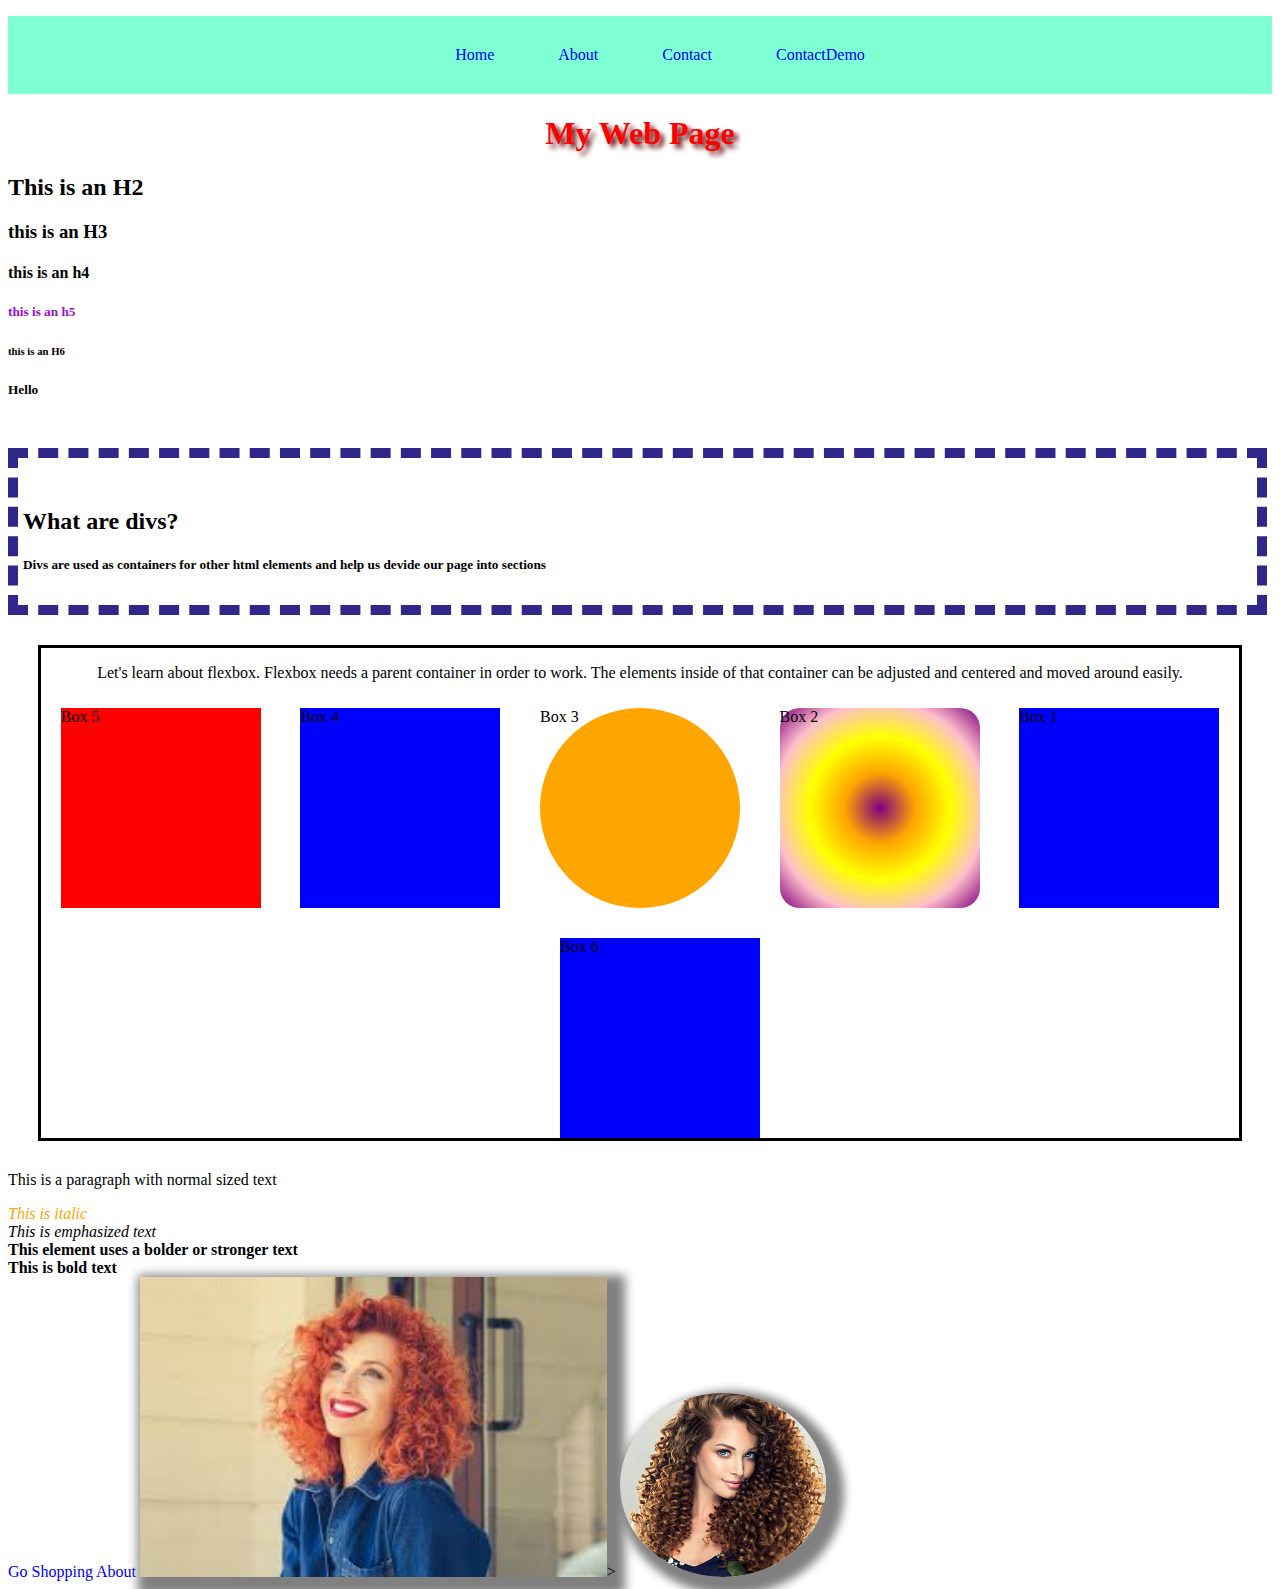
<file: index.html>
<!DOCTYPE html>
<html lang="en">
<head>
    <meta charset="UTF-8">
    <meta name="viewport" content="width=device-width, initial-scale=1.0">
    <title>Coding Practice</title>
    <link rel="stylesheet" href="style.css">
</head>
<body>
    <header>
        <nav>
            <ul>
                <a href="index.html"><li>Home</li></a>
                <a href="about.html"><li>About</li></a>
                <a href="contact.html"><li>Contact</li></a>
                <a href="contactDemo.html"><li>ContactDemo</li></a>
            </ul>
        </nav>
    </header>

    <h1>My Web Page</h1>
    <h2>This is an H2</h2>
    <h3>this is an H3</h3>
    <h4>this is an h4</h4>
    <h5 class="title">this is an h5</h5>
    <h6>this is an H6</h6>
    <h5>Hello</h5>

    <div class="container">
        <h2>What are divs?</h2>
        <h5>Divs are used as containers for other html elements and help us devide our page into sections</h5>

    </div>

    <div class="flex"><p>
        Let's learn about flexbox. Flexbox needs a parent container in order to work. The elements inside of that container can be adjusted and centered and moved around easily.
    </p>
    
    <div class="box" id="box1">Box 1</div>
    <div class="box" id="box2">Box 2</div>
    <div class="box" id="box3">Box 3</div>
    <div class="box" id="box4">Box 4</div>
    <div class="box" id="box5">Box 5</div>
    <div class="box" id="box6">Box 6</div>
    </div>
    <section>
        <p>This is a paragraph with normal sized text</p>
        <i id="italic">This is italic</i><br>
        <em>This is emphasized text</em><br>
        <strong>This element uses a bolder or stronger text</strong><br>
        <b>This is bold text</b><br>
    </section>
    <a href="http://amazon.com">Go Shopping</a>
    <a href="about.html">About</a>
    <img src="[data-uri]" alt="curly girl"height="300">>
    <a href="http://amazon.com"><img src="curly1.png" alt="curly girl" class="circle-img"></a>
</body>
</html>
</file>
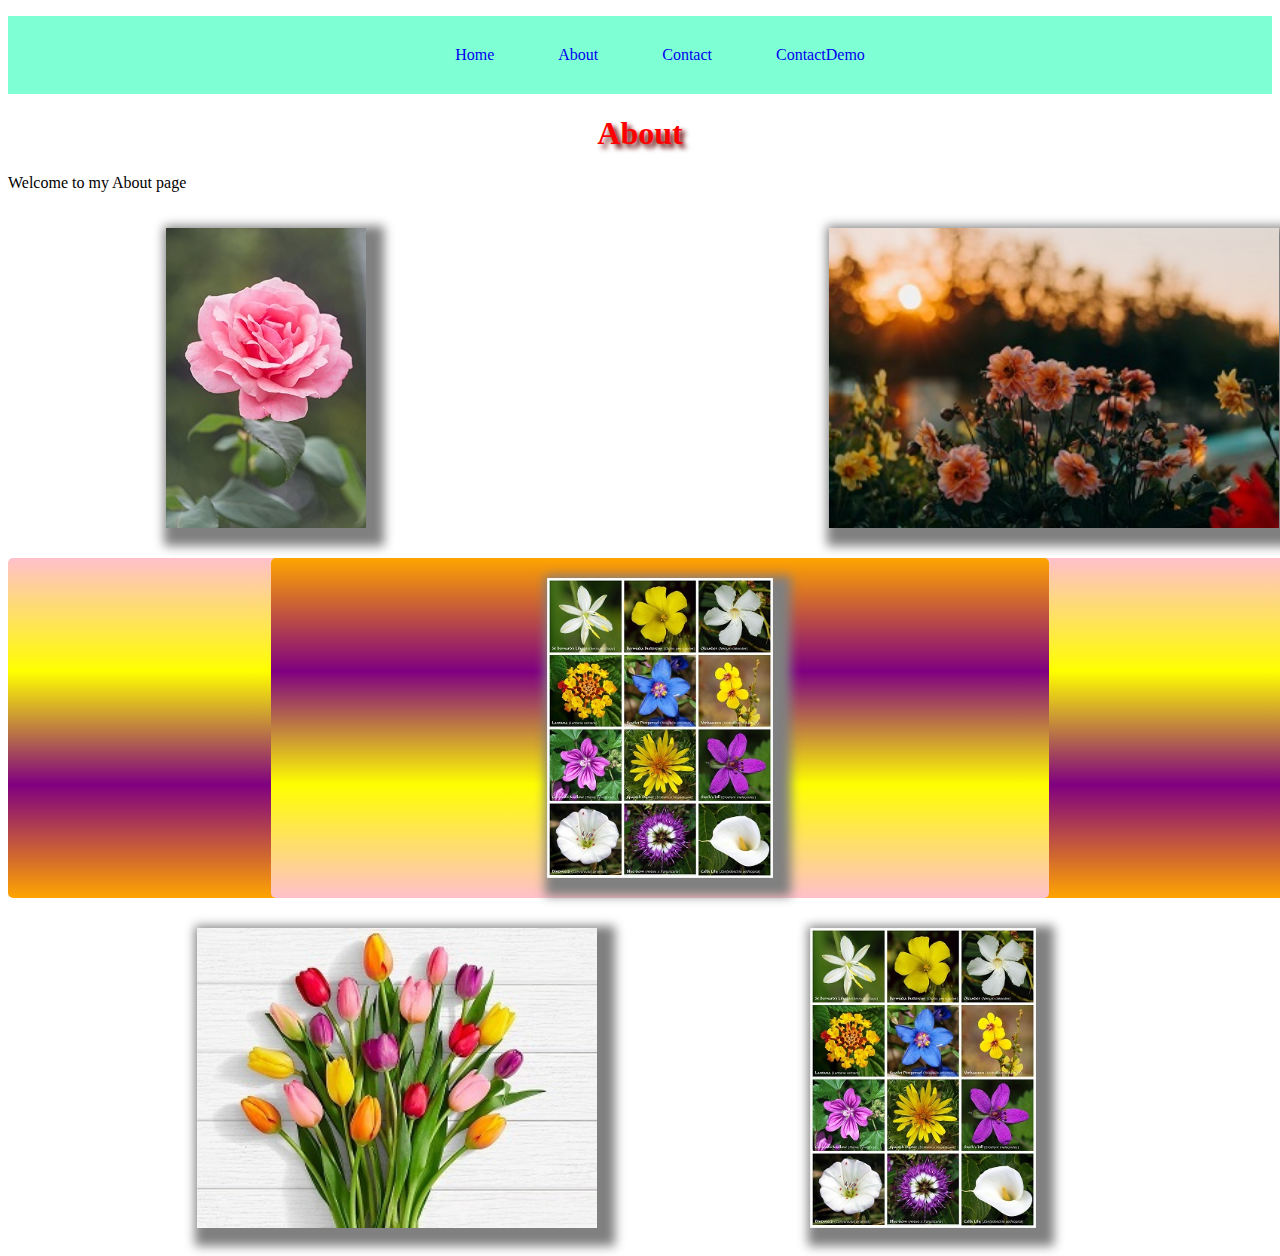
<file: about.html>
<!DOCTYPE html>
<html lang="en">
<head>
    <meta charset="UTF-8">
    <meta name="viewport" content="width=device-width, initial-scale=1.0">
    <title>My About Page</title>
    <link rel="stylesheet" href="style.css">
</head>
<body>
  
  <header>
    <nav>
        <ul>
            <a href="index.html"><li>Home</li></a>
            <a href="about.html"><li>About</li></a>
            <a href="contact.html"><li>Contact</li></a>
            <a href="contactDemo.html"><li>ContactDemo</li></a>
        </ul>
    </nav>
    
</header>
<h1>About</h1>  
  <p>Welcome to my About page</p>

  <div class="wrapper">
    <div class="Box a"> <img src="flower1.jpeg" alt="flower" height="300px"></div>
    <div class="Box b"> <img src="flower2.jpg" alt="flower" height="300px"></div>
    <div class="Box c"> </div>
    <div class="Box d"> <img src="flower4.jpg" alt="flower" height="300px"></div>
    <div class="Box e"> <img src="flower5.jpg" alt="flower" height="300px"></div>
    <div class="Box f"> <img src="flower5.jpg" alt="flower" height="300px"></div>
  </div>

</body>
</html>
</file>
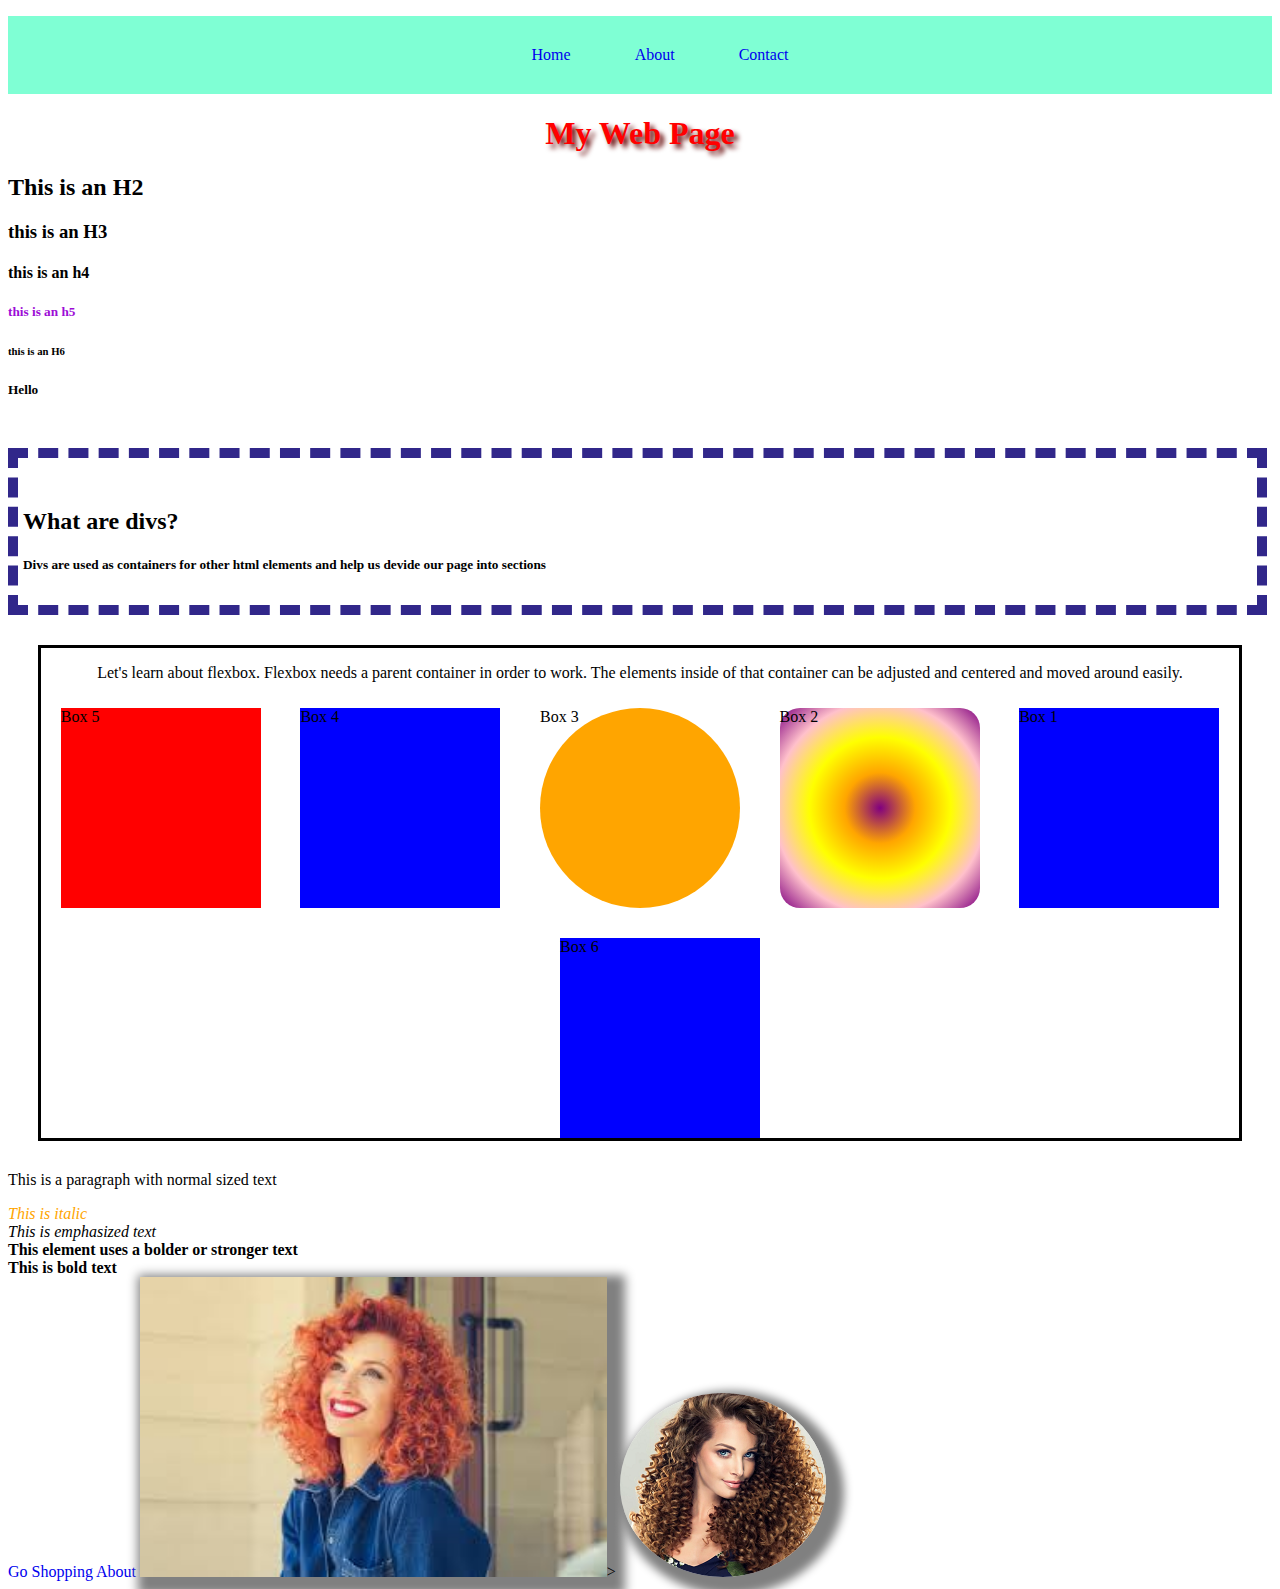
<file: index2.html>
<!DOCTYPE html>
<html lang="en">
<head>
    <meta charset="UTF-8">
    <meta name="viewport" content="width=device-width, initial-scale=1.0">
    <title>Coding Practice</title>
    <link rel="stylesheet" href="style.css">
</head>
<body>
    <header>
        <nav>
            <ul>
                <a href="index.html"><li>Home</li></a>
                <a href="about.html"><li>About</li></a>
                <a href="contact.html"><li>Contact</li></a>
            </ul>
        </nav>
    </header>

    <h1>My Web Page</h1>
    <h2>This is an H2</h2>
    <h3>this is an H3</h3>
    <h4>this is an h4</h4>
    <h5 class="title">this is an h5</h5>
    <h6>this is an H6</h6>
    <h5>Hello</h5>

    <div class="container">
        <h2>What are divs?</h2>
        <h5>Divs are used as containers for other html elements and help us devide our page into sections</h5>

    </div>

    <div class="flex"><p>
        Let's learn about flexbox. Flexbox needs a parent container in order to work. The elements inside of that container can be adjusted and centered and moved around easily.
    </p>
    
    <div class="box" id="box1">Box 1</div>
    <div class="box" id="box2">Box 2</div>
    <div class="box" id="box3">Box 3</div>
    <div class="box" id="box4">Box 4</div>
    <div class="box" id="box5">Box 5</div>
    <div class="box" id="box6">Box 6</div>
    </div>
    <section>
        <p>This is a paragraph with normal sized text</p>
        <i id="italic">This is italic</i><br>
        <em>This is emphasized text</em><br>
        <strong>This element uses a bolder or stronger text</strong><br>
        <b>This is bold text</b><br>
    </section>
    <a href="http://amazon.com">Go Shopping</a>
    <a href="about.html">About</a>
    <img src="[data-uri]" alt="curly girl"height="300">>
    <a href="http://amazon.com"><img src="curly1.png" alt="curly girl" class="circle-img"></a>
</body>
</html>
</file>
<file: style.css>
h1 {
    color: red;
    text-align: center;
    text-shadow: 4px 4px 5px rgb(99, 4, 4);
}
.title{
    color: rgb(157, 12, 214);
}
#italic{
    color: orange;
}

nav{
background-color: aquamarine;
text-align: center;
}

.nav-wrapper{
background-color: blue;

}

a{
    text-decoration-line: none
}

nav ul{
list-style: none
}

nav li{
display: inline-block;
padding: 30px;
}

.container{
    border: 10px dashed rgb(49, 39, 138);
    margin: 50px 5px 25px 0px;
    padding: 30px 0px 10px 5px
}
.box{
    height: 200px;
    width: 200px;
    background-color: blue;
    margin: 10px

}

@keyframes fadeMe {
     0%{
         opacity: 1;
     }
     100%{
         opacity: 0;
     }
}

#box1 {
    animation-name: fadeMe;
    animation-duration: 4s;
    animation-iteration-count: infinite;
    animation-timing-function: linear;

}

@keyframes rotation {
0% {transform: rotate(90deg);}
50% {transform: rotate(180deg);}
100% {transform: rotate(360deg);}
}

#box2 {
    animation-name: rotation;
    animation-duration: 2s;
    animation-iteration-count: 4s;
    animation-timing-function: ease-in-out;
    border-radius: 10%;
    background-image: radial-gradient(circle, purple, orange, yellow, pink, purple);}

@keyframes getBigger {
    0% {transform: scale(1);}
    50% {transform: scale(2);}
    100% {transform: scale(.5);}
}

#box3 {
    animation: getBigger infinite 8s ease-in;
    border-radius: 50%;
    background: orange;
}

@keyframes changeColors{
    0% {background-color: red}
    25% {background-color: rgb(16, 45, 139)}
    50% {background-color: rgb(28, 73, 52)}
    75% {background-color: rgb(248, 242, 242)}
    100% {background-color: rgb(210, 241, 97)}

}

#box4 {
animation: changeColors 7s 2 forwards;
}

@keyframes moveBox{
    0% {left: 0px;top: 0px}
    25% {left: 100px;top: 0px}
    50% {left: 100px;top: 200px}
    75% {left: 0px;top: 200px}
    100% {left: 0px;top: 0px}

}

#box5 {
    position: relative;
    animation: moveBox 5s 3;
    background: red;
}

#box6{
top: 10px;
left: 20px;
position: relative;
}

/* html {
    background-image: radial-gradient( red, blue, green, yellow, purple);
   
} */

.circle-img{
border-radius: 50%;
}

img{
box-shadow: 8px 8px 10px 10px gray
}

.flex{
    margin: 30px;
    border: 3px solid black;
    display: flex;
    flex-wrap: wrap;
    justify-content: space-around;
    flex-direction: row-reverse
   
}

.contact-box{
    display: flex;
    justify-content: center;
}

.row{
    margin: 30px;
}

.input-field{
    margin: 20px;
}

form input, textarea, button{

    display: block;
    margin: 30px;
}

.wrapper {
    display: grid;
grid-gap: 10px;
    grid-template-columns: repeat(5, [col] 20% ) ;
    grid-template-rows: repeat(3, [row] auto  );
    background-color: white;
    color: #444;
}

.Box {
    background-color:white;
    color: #fff;
    border-radius: 5px;
    padding: 20px;
    font-size: 150%;
    z-index:10;

}

.a {
    grid-column: col / span  2;
    grid-row: row ;
    display: flex;
    justify-content: center;
}
.b {
    grid-column: col 4 / span  2 ;
    grid-row: row ;
    display: flex;
    justify-content: center;
}
.c {
    grid-column: col / span 5; 
    grid-row: row 2 ;
    display: flex;
    justify-content: center;
    background-image: linear-gradient(pink, yellow, purple, orange);
}
.d {
    grid-column: col 2 / span  1 ;
    grid-row: row 3 ;
    display: flex;
    justify-content: center;


}

.e {
    grid-column: col 4/ span  1;
    grid-row: row 3;
    display: flex;
    justify-content: center;
}

.f {
    grid-column: col 2 / span 3;
    grid-row: row 2  ;
    background-color: rgba(49,121,207, 0.5);
    z-index: 20;
    display: flex;
    justify-content: center;
    background-image: linear-gradient(orange, purple, yellow, pink);
}
</file>
